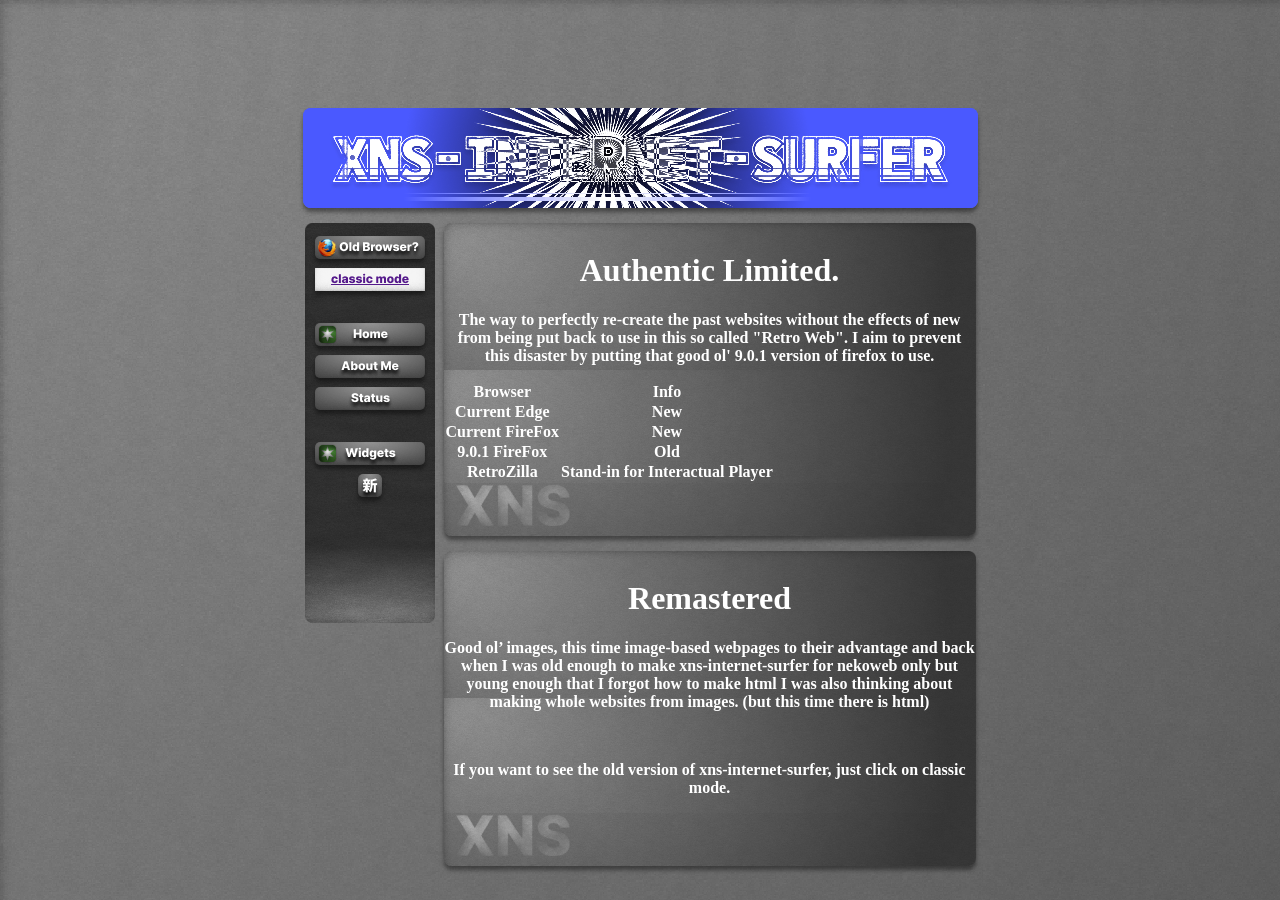
<file: experimental/index.html>
<!DOCTYPE html>
<html lang="en" id="incompatible">
    <head>
        <title>Index</title>
        <link rel="stylesheet" href="css.css">
        <link rel="icon" href="/img/logo icon.png">
    </head>
    <body id="classic">
        <div class="logo">
        <img src="/img/hqlogo2.gif" height="100px">
        <img src="/img/hqlogo1.png" height="100px">
        </div>

        <table class="split">
            <tr>
                <th class="sidebar">
                    <ul>
                        <li>
                            <a href="#incompatible" data="old browser?">
                            <img src="img/buttons/old_browser.png" alt="old browser mode">
                            </a>
                            <a href="#classic" class="classic_mode" data="Classic Mode ON">
                            <img src="img/buttons/classic_mode.png" alt="classic mode">
                            </a>
                            <div></div>
                            <a href="index.html" data="Home">
                            <img src="img/buttons/home.png" alt="home">
                            </a>
                            <a href="about.html" data="About Me">
                            <img src="img/buttons/about_me.png" alt="about me">
                            </a>
                            <a href="status.html" data="Status">
                            <img src="img/buttons/status.png" alt="status">
                            </a>
                            <div></div>
                            <a href="widgets.html" data="Widgets">
                            <img src="img/buttons/widgets.png" alt="widgets">
                            </a>
                            <a href="https://xns-internet-surfer.atabook.org/" data="Atabook">
                            <img src="img/buttons/atabook.png" alt="atabook">
                            </a>
                        </li>
                    </ul>
                </th>
                <th>
                                        
                    <div class="container">
                    <div>
                        <h1>Authentic Limited.</h1>
            <p>The way to perfectly re-create the past websites without the effects of new from being put back to use in this so called "Retro Web". 
            I aim to prevent this disaster by putting that good ol' 9.0.1 version of firefox to use.</p>
                    <table>
                <tr><th>Browser</th><th>Info</th></tr>
                <tr><th>Current Edge</th><th>New</th></tr>
                <tr><th>Current FireFox</th><th>New</th></tr>
                <tr><th>9.0.1 FireFox</th><th>Old</th></tr>
                <tr><th>RetroZilla</th><th>Stand-in for Interactual Player</th></tr>
            </table>
                    </div>
                    </div>

                                        <div class="container">
                    <div>
                        <h1>Remastered</h1>
            <p>Good ol’ images, this time image-based webpages to their advantage
and back when I was old enough to make xns-internet-surfer for nekoweb only but young enough that I forgot how to make html
I was also thinking about making whole websites from images.
(but this time there is html)</p>
<br>
<p>If you want to see the old version of xns-internet-surfer, just click on classic mode.</p>
                    </div>
                    </div>
                </th>
            </tr>
    </body>
</html>
</file>
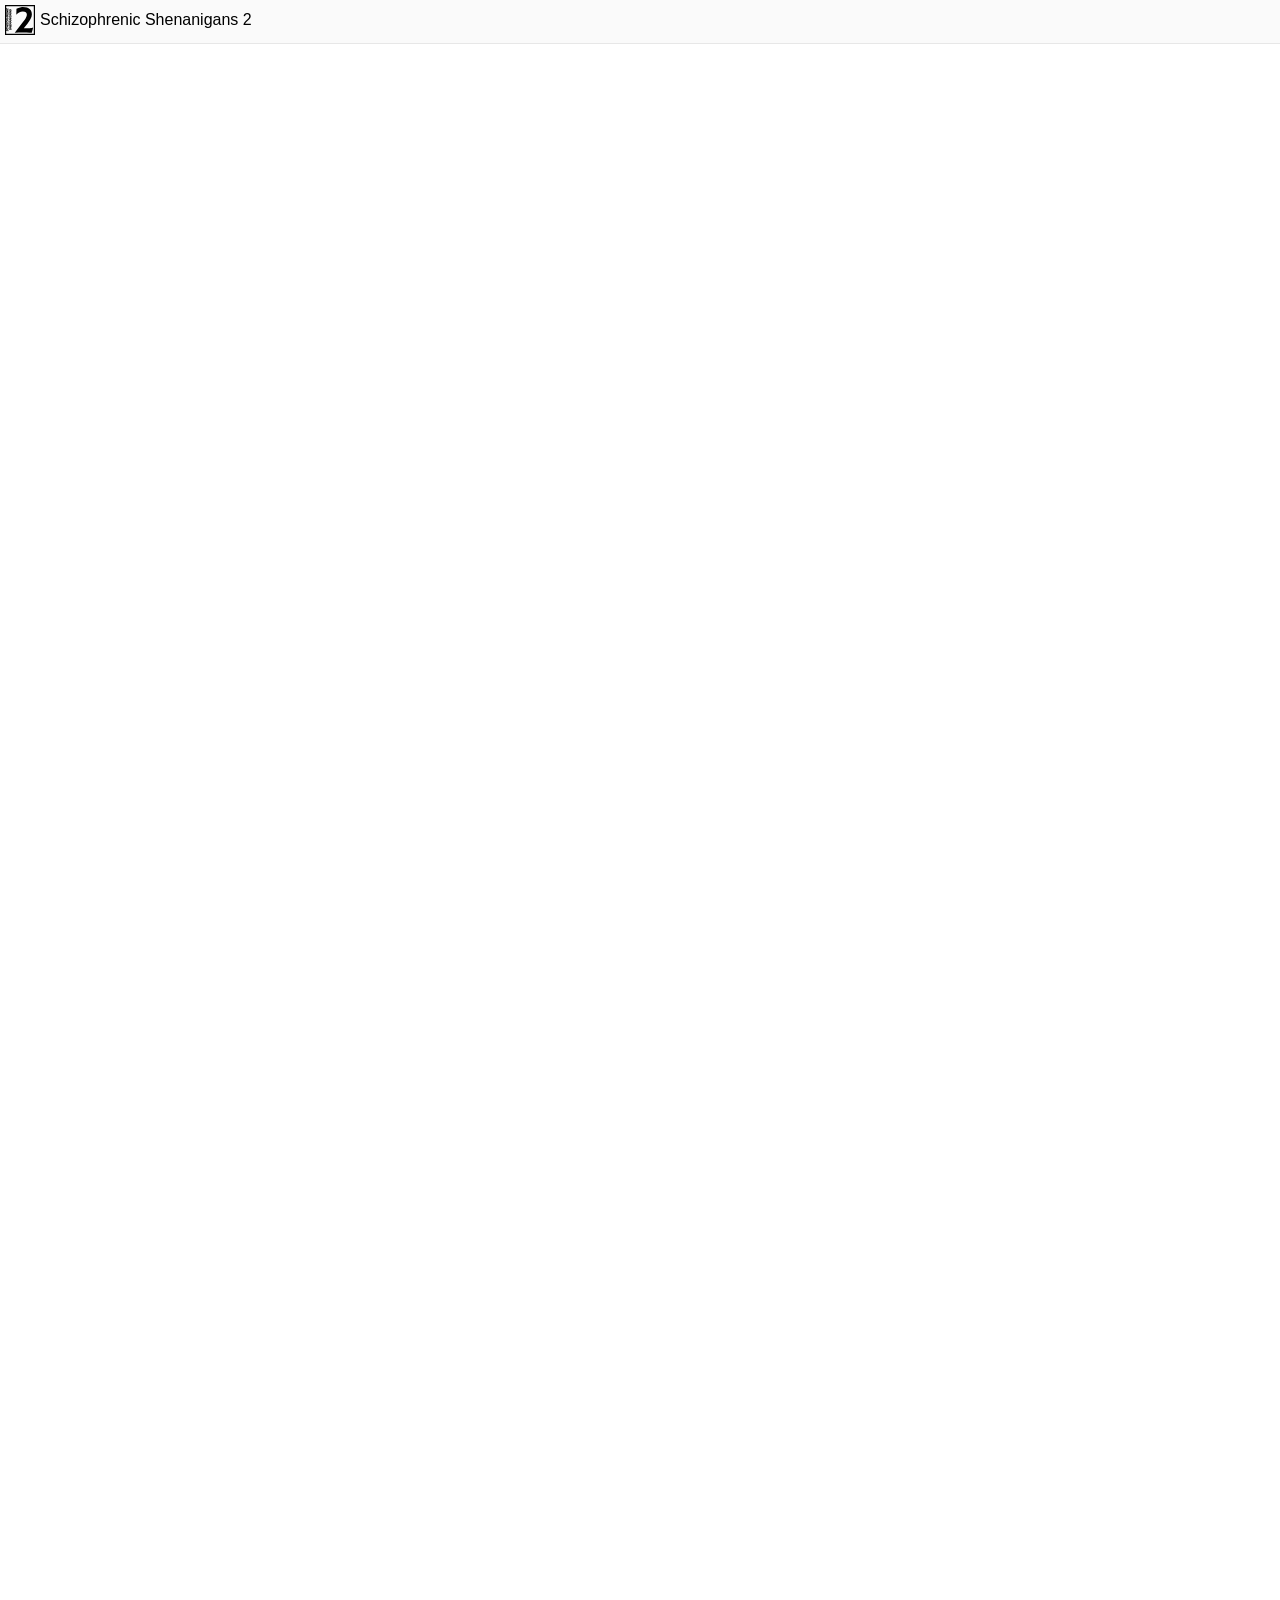
<file: ss2/index.html>
<!DOCTYPE html>
<html lang="en">
    <head>
        <title>Index</title>
        <link rel="stylesheet" href="/ss2/css.css">
    </head>
    <body>
        <header>
            <nav class="big">
                <img id="headericon" src="/ss2/img/ss2.svg" alt="ss2 logo">
                <div id="navtitle">Schizophrenic Shenanigans 2</div>
            </nav>
        </header>
        <main>
            <div id="scrolltest"></div>
        </main>
    </body>
</html>
</file>
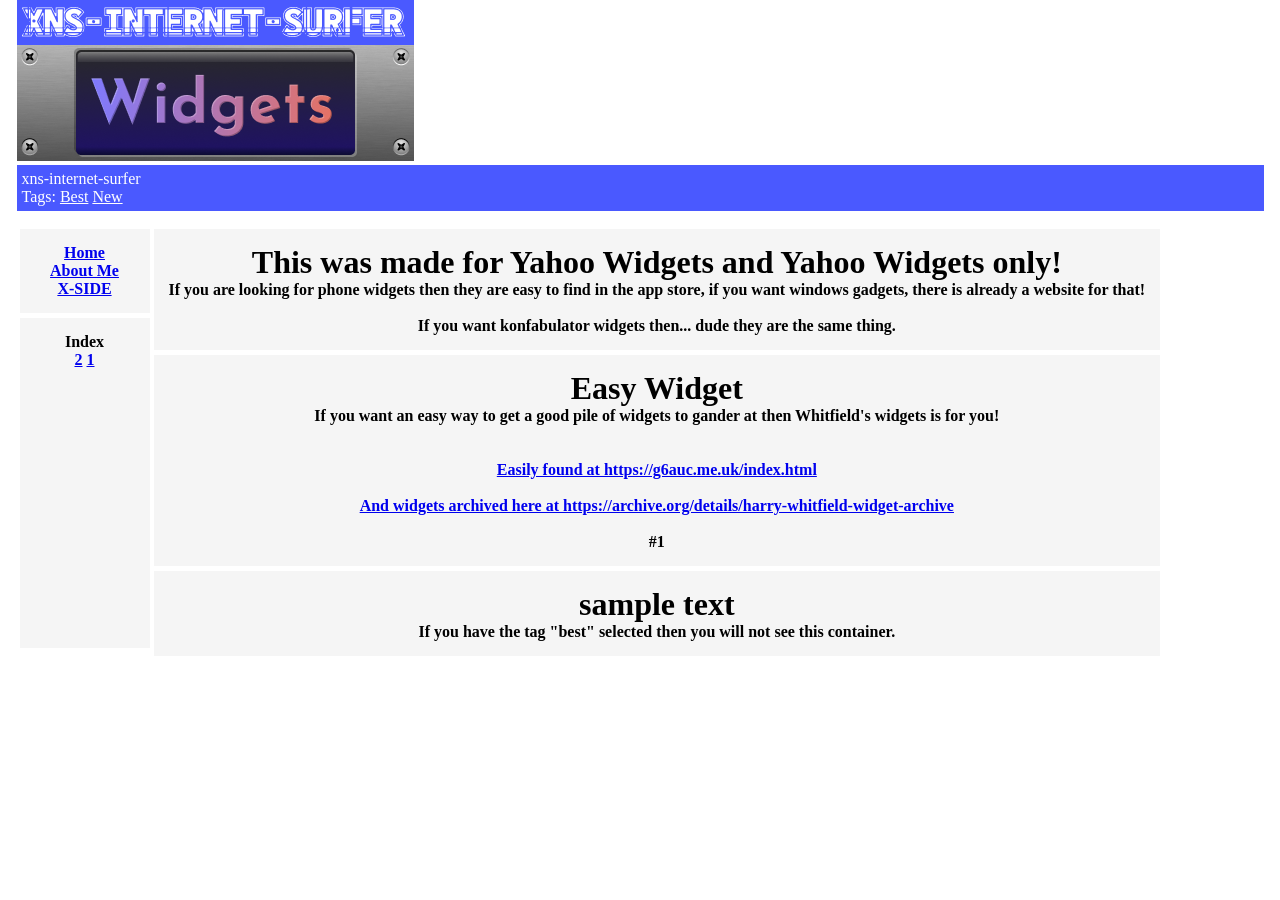
<file: widgets/index.html>
<!DOCTYPE html>
<html lang="en">
    <head>
        <title>Index</title>
        <link rel="stylesheet" href="/css.css">
        <link rel="icon" href="/widgets/img/logo icon.png">
        <style>
            body:target>table>tbody>tr>th.containercontainer>.container:not(.best){
                display: none;
            }
            table:target>tbody>tr>th.containercontainer>.container:not(.new){
                display: none;
            }
            tr:target>th.containercontainer>.container:not(.best.new){
                display: none;
            }
            .logoplaintext>a{
                color: white;
            }
            .important{
                display: block !important;
            }
            .container:target{
                outline: blue 1px solid;
            }
        </style>
    </head>
    <body id="best">
        <img src="/widgets/img/logo.png" alt="xns-internet-surfer-widgets">
        <div class="container logoplaintext">
            xns-internet-surfer
            <br>Tags:
            <a href="#">None</a>
            <a href="#best">Best</a>
            <a href="#new">New</a>
        </div>
        <table class="split" id="new">
        <tr id="best-new">
            <th>
                <div class="container">
                    <a href="/">Home</a>
                    <br>
                    <a href="/about.html">About Me</a>
                    <br>
                    <a href="/xside/">X-SIDE</a>
                </div>
                <div class="container" style="height: 300px;overflow-y: scroll;">
                    <p>Index</p>
                    <a href="#2">2</a>
                    <a href="#1">1</a>
                    <br>
                </div>
            </th>
            <th class="containercontainer">

<!--Start of Container KEEP EVERYTHING ELSE BELOW-->

        <div class="container important">
            <h1>This was made for Yahoo Widgets and Yahoo Widgets only!</h1>
            <p>If you are looking for phone widgets then they are easy to find in the app store, if you want windows gadgets, there is already a website for that!</p>
            <br><p>If you want konfabulator widgets then... dude they are the same thing.</p>
        </div>

<!--End of Container-->

<!--Start of Container-->

        <div class="container best new" id="1">
            <h1>Easy Widget</h1>
            <p>If you want an easy way to get a good pile of widgets to gander at then Whitfield's widgets is for you!</p>
            <br><br>
            <a href="https://g6auc.me.uk/index.html">Easily found at https://g6auc.me.uk/index.html</a>
            <br><br><a href="https://archive.org/details/harry-whitfield-widget-archive">And widgets archived here at https://archive.org/details/harry-whitfield-widget-archive</a>
            <br><br><p>#1<p></p>
        </div>

<!--End of Container-->

<!--Start of Container-->

        <div class="container new">
            <h1>sample text</h1>
            <p>If you have the tag "best" selected then you will not see this container.</p>
        </div>

<!--End of Container-->

            </th>
        </tr>
        </table>
    </body>
</html>
</file>
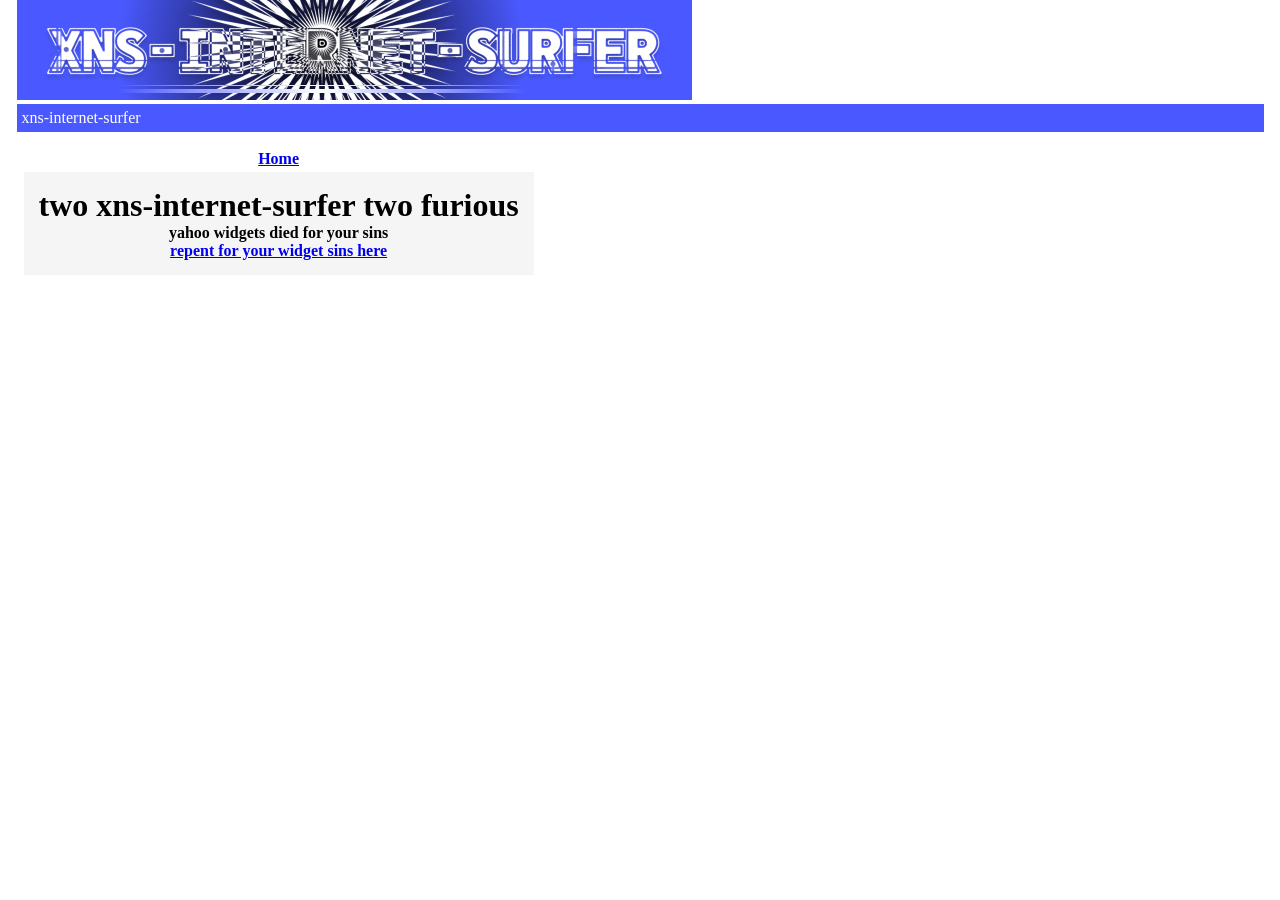
<file: about.html>
<!DOCTYPE html>
<html lang="en">
    <head>
        <title>Index</title>
        <link rel="stylesheet" href="/css.css">
        <link rel="icon" href="/img/logo icon.png">
    </head>
    <body>
        <img src="/img/logo.png" alt="xns-internet-surfer">
        <div class="container logoplaintext">
            xns-internet-surfer
        </div>
        <table class="split">
        <tr>
            <th>
            </th>
            <th>
                <a href="/">Home</a>
            </th>
        </tr>
        <tr>
            <th>
            </th>
            <th>
        <div class="container">
            <h1>two xns-internet-surfer two furious</h1>
            <p>yahoo widgets died for your sins</p>
            <a href="/widgets/">repent for your widget sins here</a>
        </div>
            </th>
        </tr>
        </table>
    </body>
</html>
</file>
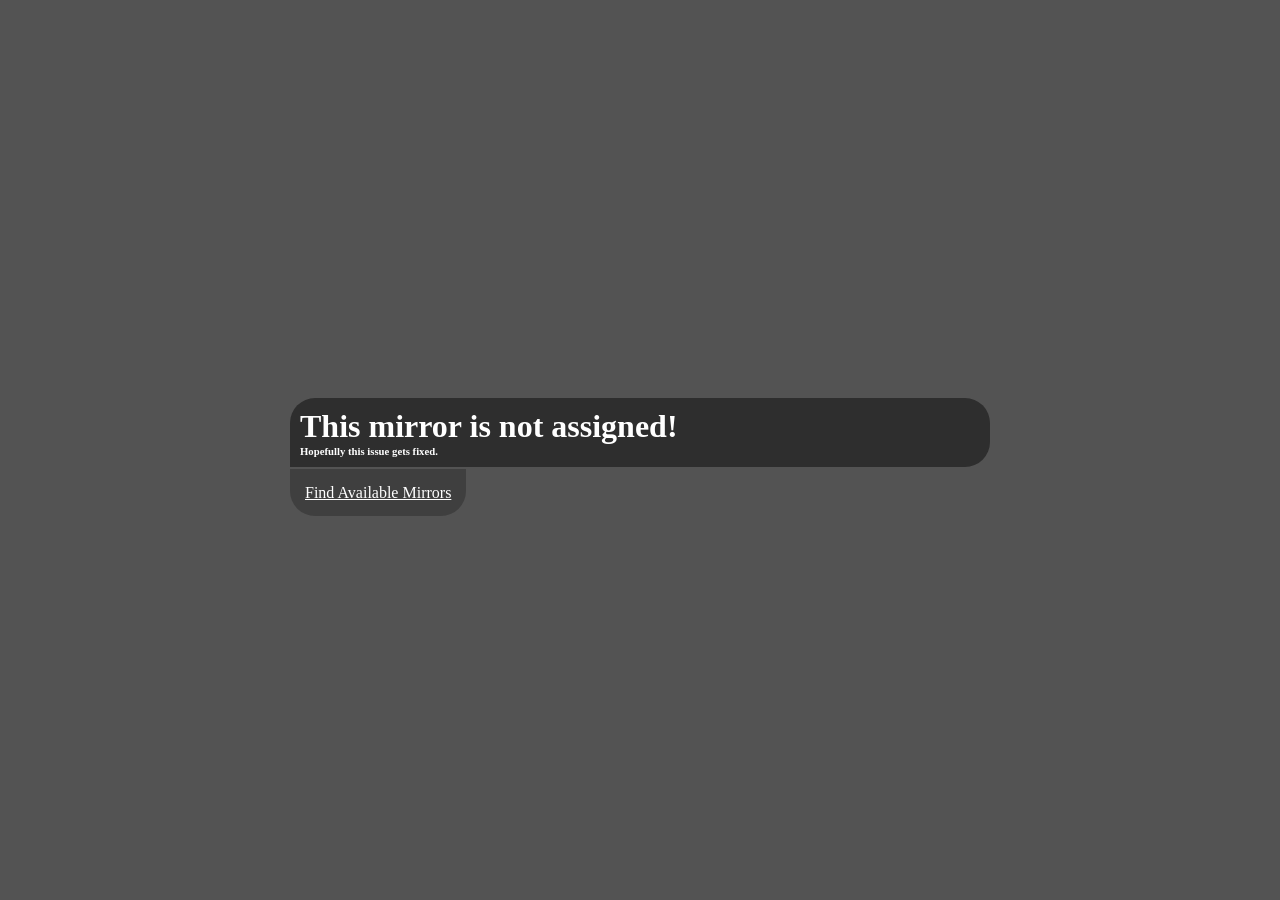
<file: notassigned.html>
<!DOCTYPE html>
<html lang="en">
    <head>
        <style>
            html{
                background: rgb(83, 83, 83);
            }
            body{
                height: 100vh;
                display: flex;
                justify-content: center;
                align-items: center;
                margin: 0;
            }
            main{
                width: 700px;
            
            }
            div{
                border-radius: 25px;
                border-bottom-left-radius: 0;
                margin-bottom: 17px;
                background: rgb(46, 46, 46);
                padding: 10px;
                color: white;
            }
             a{
                transition: 0.2;
                background: rgb(63, 63, 63);
                padding: 15px;
                color: white;
                border-radius: 25px;
                border-top-left-radius: 0;
                border-top-right-radius: 0;
            }
            a:hover{
                padding-top: 10px;
            }
            h1, h6{
                margin: 0; 
            }
            a.findmirrors{
                border-bottom-right-radius: 0;
                margin-right: -5px;
            }
            a.quickfix{
                border-bottom-left-radius: 0;
                background: rgb(70, 70, 70);
            }
        </style>
    </head>
    <body>
        <main>
            <div title="This site/mirror does not have the files applied, some issues include site redesign.">
                <h1>This mirror is not assigned!</h1>
                <h6>Hopefully this issue gets fixed.</h6>
            </div>
            <a title="Find Mirrors" class="" href="/mirrors/mirrors.html">Find Available Mirrors</a>
        </main>
    </body>
</html>
</file>
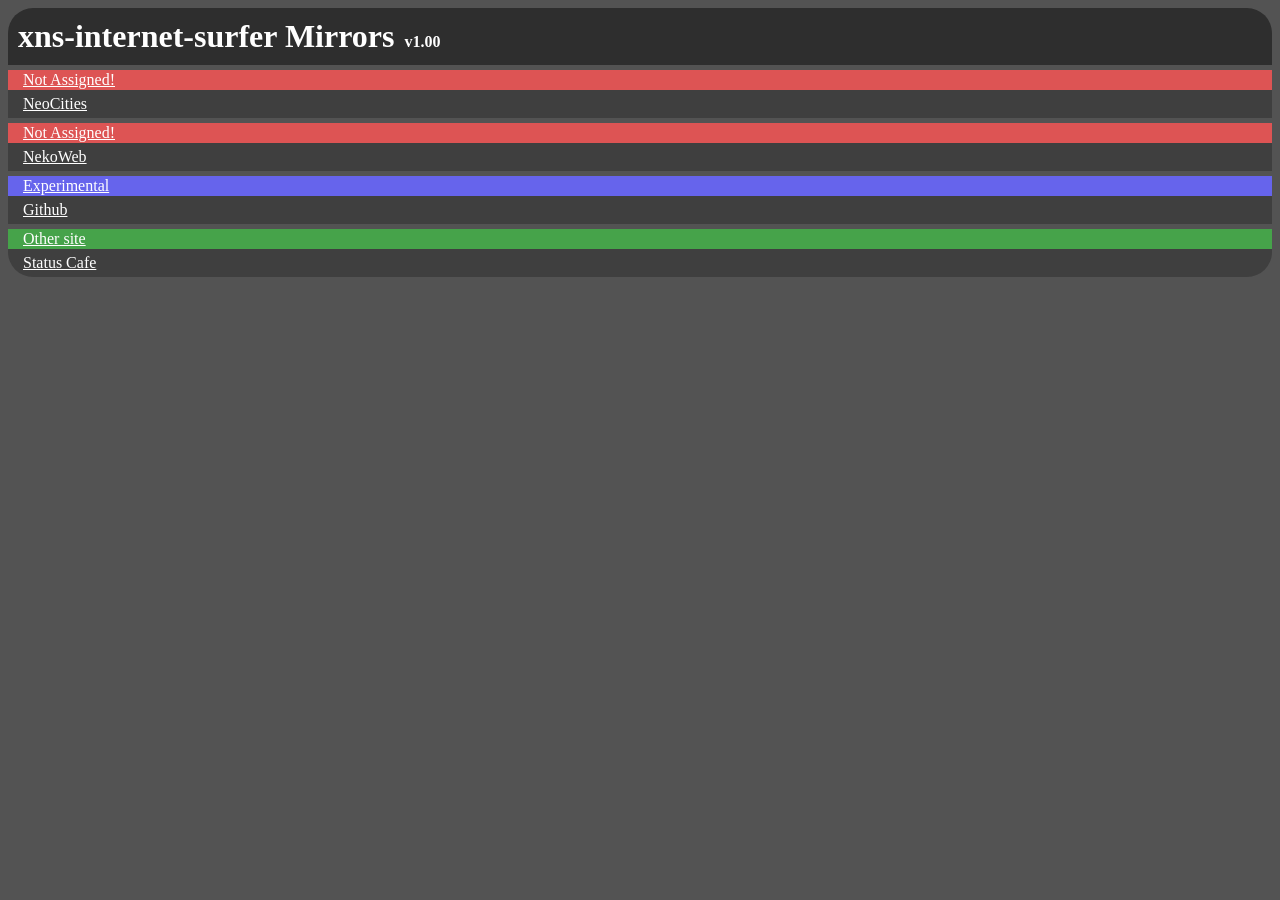
<file: mirrors/mirrors.html>
<!DOCTYPE html>
<html>
    <head>
        <style>
            html{
                background: rgb(83, 83, 83);
            }
            body{
                display: flex;
                flex-direction: column;
            }
            body>*:not(:first-child){
                margin-top: 5px;
            }
            body>*:last-child{
                border-radius: 25px;
                border-top-left-radius: 0;
                border-top-right-radius: 0;
            }
            body:has(a:hover, a:focus-visible)>a:not(:hover, :focus-visible){
                background: rgb(32, 32, 32);
            }
            h1{
                border-radius: 25px;
                border-bottom-left-radius: 0;
                border-bottom-right-radius: 0;
                margin-bottom: 17px;
                background: rgb(46, 46, 46);
                padding: 10px;
                color: white;
                margin: 0;
            }
            h1>p:before{
                content: " ";
                color: transparent;
                margin: 3px;
                width: 25px;
            }
            h1>p{
                display: contents;
                font-size: 0.5em;
            }

             a{
                transition: 0.2s;
                background: rgb(63, 63, 63);
                padding: 15px;
                color: white;
                border-left: rgb(63, 63, 63) solid 0px;
            }
            a:hover, a:focus-visible{
                border-left: rgb(110, 110, 110) 25px solid;
                outline: rgb(255, 255, 255) 1px solid !important;
            }
            a.notassigned{
                display: flex;
                flex-direction: column;
                padding-bottom: 5px;
            }
            a.notassigned:hover, a.notassigned:focus-visible{
                border-left: rgb(192, 62, 62) 25px solid;
                outline: rgb(255, 108, 108) 1px solid !important;
            }
            a.notassigned:before{
                transition: 0.2s;
                content: "Not Assigned!";
                background: rgb(221, 84, 84);
                margin: -15px;
                padding: 15px;
                padding-top: 1px;
                padding-bottom: 1px;
                margin-bottom: 5px;
            }
            body:has(a:hover, a:focus-visible)>a:not(:hover, :focus-visible).notassigned:before{
                background: rgb(165, 62, 62);
            }

            a.here:before{
                transition: 0.2s;
                content: "You are Here";
                background: rgb(84, 86, 221);
                margin: -15px;
                padding: 16px;
                margin-right: 15px;
            }
            body:has(a:hover, a:focus-visible)>a:not(:hover, :focus-visible).here:before{
                background: rgb(55, 57, 145);
            }

            a.experimental{
                display: flex;
                flex-direction: column;
                padding-bottom: 5px;
            }
            a.experimental:hover, a.experimental:focus-visible{
                border-left: rgb(64, 62, 192) 25px solid;
                outline: rgb(102, 100, 236) 1px solid !important;
            }
            a.experimental:before{
                transition: 0.2s;
                content: "Experimental";
                background: rgb(102, 100, 236);
                margin: -15px;
                padding: 15px;
                padding-top: 1px;
                padding-bottom: 1px;
                margin-bottom: 5px;
            }
            body:has(a:hover, a:focus-visible)>a:not(:hover, :focus-visible).experimental:before{
                background: rgb(60, 59, 138);
            }
            
            a.othersite{
                display: flex;
                flex-direction: column;
                padding-bottom: 5px;
            }
            a.othersite:hover, a.othersite:focus-visible{
                border-left: rgb(54, 128, 58) 25px solid;
                outline: rgb(70, 163, 74) 1px solid !important;
            }
            a.othersite:before{
                transition: 0.2s;
                content: "Other site";
                background: rgb(70, 163, 74);
                margin: -15px;
                padding: 15px;
                padding-top: 1px;
                padding-bottom: 1px;
                margin-bottom: 5px;
            }
            body:has(a:hover, a:focus-visible)>a:not(:hover, :focus-visible).othersite:before{
                background: rgb(52, 121, 55);
            }
        </style>
    </head>
    <body>
        <h1>xns-internet-surfer Mirrors<p>v1.00</p></h1>
        <a class="notassigned" href="https://xns-internet-surfer.neocities.org/">NeoCities</a>
        <a class="notassigned" href="https://xns-internet-surfer.nekoweb.org/">NekoWeb</a>
        <a class="experimental" href="https://xns-internet-surfer.github.io/">Github</a>
        <a class="othersite" href="https://status.cafe/users/xns-internet-surfer">Status Cafe</a>
    </body>
</html>
</file>
<file: experimental/css.css>
body{
    background-image: url(img/background.png);
    background-size: 200%;
    width: 675px;
    margin: auto;
    margin-top: 108px;
}
*{
    image-rendering: pixelated;
    font-family: 'Times New Roman', Times, serif;
}
.logo>img:last-child{
    position: absolute;
    margin-left: -675px;
}
.logo>img, .logo{
    border-radius: 8px;
}
.logo{
    box-shadow: 0 4px 4px rgba(0,0,0,0.42);
    height: 100px;
    margin-bottom: 13px;
}
table.split{
    width: 100%;
}
div.container:before{
    background-image: url(img/tab.png);
    content: "​";
    display: block;
    height: 8px;
}
div.container:after{
    background-image: url(img/tab-2.png);
    content: "​";
    display: block;
    height: 53px;
}
div.container>div{
    background-image: url(img/tab-1.png);
    min-height: 139px;
    color: white;
    overflow: auto;
}
div.container{
    box-shadow: 0 4px 4px rgba(0,0,0,0.42);
    border-radius: 8px;
    width: 532px;
    margin-bottom: 15px;
}
th.sidebar{
    width: 137px;
    height: 400px;
    background-image: url(img/sidebar.png);
    background-repeat: no-repeat;
    overflow: hidden;
    display: block;
}
th.sidebar>ul>li>a{
    margin-top: 5px;
    display: block;
}
th.sidebar>ul>li>a:first-child{
    margin-top: 13px;
}
th.sidebar>ul>li>a>img{
    border-radius: 5px;
    box-shadow: 0 4px 4px rgba(0,0,0,0.42);
    margin-top: 0px;
    height: 23px;
}
th.sidebar>ul>li>a.classic_mode>img{
    border-radius: 0px;
}
th.sidebar>ul>li>a:hover>img{
    box-shadow: 0 2px 4px rgba(0,0,0,0.42);
    margin-top: 1px;
    margin-bottom: -1px;
}
th.sidebar>ul>li>a:active>img{
    box-shadow: 0px -2px 2px 1px rgba(0,0,0,0.42);
    opacity: 0.8;
    margin-top: 2px;
    margin-bottom: -2px;
}
th.sidebar>ul{
    padding: 0;
    list-style: none;
    height: 400px;
    width: 130px;
    margin: 0;
}
th, tr, table{
    padding: 0;
}
th.sidebar>ul>li>div{
    height: 23px;
}

body:target{
    background: white;
    margin: auto;
}
body:target>.logo{
    border-radius: 0;
    box-shadow: none;
}
body:target>.logo:after{
    content: "xns-internet-surfer";
    display: block;
    background-color: #4A59FF;
    padding: 5px;
    color: white;
}
body:target>table{
    margin-top: 45px;
}
body:target>.logo>img{
    border-radius: 0;
}
body:target>table>tbody>tr>th.sidebar>ul>li>a>img{
    display: none;
}
body:target>table>tbody>tr>th.sidebar>ul>li>a:after{
    content: attr(data);
}
body:target>table>tbody>tr>th.sidebar{
    background: #f5f5f5;
    height: auto;
    display: block;
    padding: 15px;
    width: 100px;
    padding-top: 0px;
}
body:target>table>tbody>tr>th.sidebar>ul{
    width: 100px;
}
body:target>table>tbody>tr>th.sidebar>ul{
    height: auto;
}
body:target>table>tbody>tr>th>div.container:after, body:target>table>tbody>tr>th>div.container:before{
    display: none;
}
body:target>table>tbody>tr>th>div.container{
    box-shadow: none;
    margin-bottom: 5px;
}
body:target>table>tbody>tr>th>div.container>div{
    background: #f5f5f5;
    color: black;
    padding: 15px;
}
body:target>table>tbody>tr>th:last-child{
    width: 537px;
}
body:target>table>tbody>tr>th>div.container>div>*{
    margin: 0;
}
body:target>table>tbody>tr>th>div.container>div>p{
    font-size: 15px;
}
body:target>table>tbody>tr>th>div.container>div>table:not(.split), body:target>table>tbody>tr>th>div.container>div>table:not(.split)>tbody>tr>th{
    border-collapse: collapse;
    border: 2px white outset;
}
body:target>table>tbody>tr>th>div.container>div>table:not(.split)>tbody>tr:first-child>th{
    background-color: lightgray;
}
body:target>table>tbody>tr>th>div.container>div>table.split>tbody>tr>th:first-child{
    display: block;
}
</file>
<file: ss2/css.css>
html{
    font-family:'Gill Sans', 'Gill Sans MT', Calibri, 'Trebuchet MS', sans-serif
}
body{
    margin: 0;
}
header{
    background-color: rgb(250, 250, 250);
    border-bottom: rgb(231, 231, 231) 1px solid;
    position: sticky;
    top: -25px;
    padding: 5px;
    height: 33px;
}
header>nav{
    cursor: default;
    display: flex;
    flex-direction: row;
    align-items: center;
}
#navtitle{
    position: sticky;
    top: 0;
    height: 12px;
    margin-top: -7px;
}
#headericon{
    margin-right: 5px;
}
#scrolltest{
    height: 5000px;
}
</file>
<file: css.css>
*{
    font-family: 'Times New Roman', Times, serif;
}
body{
    margin: auto;
    width: 675px;
    width: calc(675px - calc(110vw - 1980px));
    min-width: 675px;
    max-width: 99vw;
    overflow-y: scroll;
}
@media screen and (width <= 1270px){
    .container.menu{
        position: relative;
    }
    th.notmenu{
        position: absolute;
    }
}
@media not (any-pointer: fine){
    a{
        padding: 5px !important;
        outline: black 3px solid;
        display: block;
    }
}
.container{
    background-color: #f5f5f5;
    padding: 15px;
    margin-bottom: 5px;
}
.container.logoplaintext{
    padding: 5px;
    background-color: #4A59FF;
    color: white;
    margin-bottom: 15px;
}
body>noscript{
    padding: 5px;
    background-color: #b35e5e;
    color: white;
    margin-top: -10px;
    margin-bottom: 5px;
    display: block;
}
h1, h2, h3, h4, h5, h6, p{
    margin: 0px;
}
a:active:not(:has(img)){
    outline: 1px black dotted;
    color: #EE0000;
}
table:not(.split), table:not(.split)>tbody>tr>th{
    border-collapse: collapse;
    border: 2px white outset;
}
table:not(.split)>tbody>tr:first-child>th{
    background-color: lightgray;
}
table.split>tbody>tr>th:first-child{
    display: block;
}
table.split>tbody>tr>th:first-child>*{
    height: 100%;
    width: 100px;
}
.rss>img{
    width: 18px;
    height: 18px;
    margin-bottom: -4px;
}
html:target>body>table>tbody>tr>th>.incompatible{
    display: none;
}
html:target>body>.logoplaintext>a[href="#incompatible"]{
    display: none;
}
html:not(:target)>body>.logoplaintext>a[href="#"]{
    display: none;
}
@media (prefers-color-scheme: dark) {
    html{
        background: black;
    }
    .container{
    background-color: #3f3f3f;
    }
    *{
        color: white;
    }
    a{
        color: rgb(128, 100, 255);
    }
}
@media not (hover: hover) {
    #xmlcontaineropen{
    width: 1000px;
    margin-left: -200px;
    background: white;
    }
}
#xmlcontaineropen:hover{
    width: 1000px;
    margin-left: -200px;
    background: white;
}
</file>
